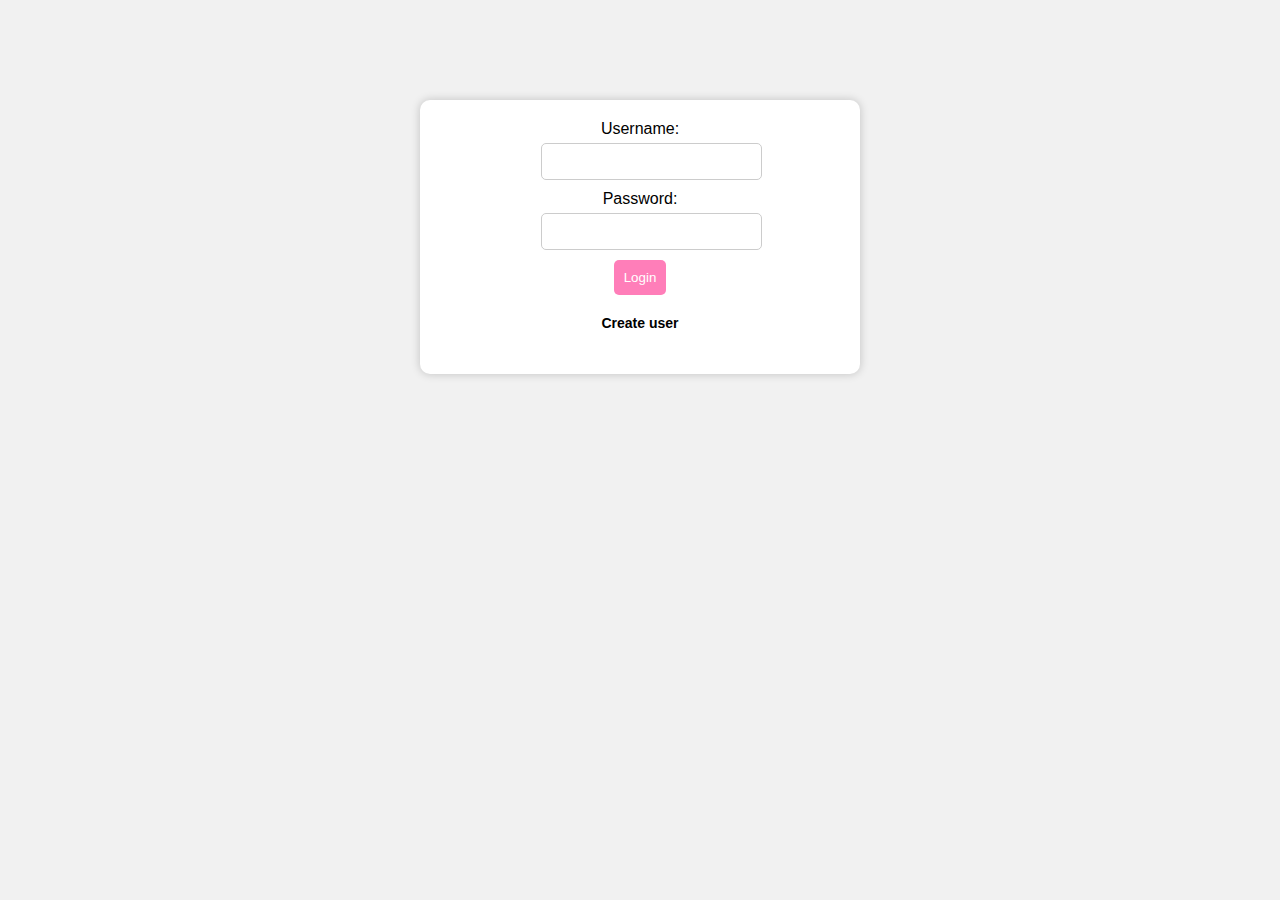
<file: docs/index.html>
<!DOCTYPE html><html lang="en"><head><meta charset="utf-8"><meta http-equiv="X-UA-Compatible" content="IE=edge"><meta name="viewport" content="width=device-width, initial-scale=1.0"><link rel="stylesheet" href="index.801724d3.css"><script src="index.f13b18dd.js" type="module"></script><title>Social Media App</title></head><body> <div id="loginContainer"> <form id="loginForm"> <label for="username">Username:</label> <input type="text" name="username" id="username"> <label for="password">Password:</label> <input type="password" name="password" id="password"> <button>Login</button> </form> <h5>Create user</h5> </div> <div id="createUserContainer"> <form id="createUserForm"> <label for="createUsername">Create username</label> <input type="text" name="username" id="createUsername" required> <label for="createPassword">Create password</label> <input type="password" name="createPassword" id="createPassword" required> <label for="verifyPassword">Verify password</label> <input type="password" name="verifyPassword" id="verifyPassword" required> <label for="selectPicture">Select icon</label> <select name="selectPicture" id="selectPicture"> <option value="animal-bull-bulls-svgrepo-com.svg">Bull</option> <option value="animal-duck-ducks-svgrepo-com.svg">Duck</option> <option value="animal-leao-lion-svgrepo-com.svg">Lion</option> </select> <button>Create user</button> </form> <h5>Login</h5> </div> <div id="homePageContainer"> <div id="userInfoContainer"> <h5 id="displayUsername"></h5> <img id="displayProfilePicture"> <div class="dropdown"> <button class="dropBtn">Options</button> <div id="dropdownMenu" class="dropdownMenu"> <button id="logOutBtn">Log out</button> <button id="deleteAccountBtn">Delete Account</button> </div> </div> </div> <div id="userStatusUpdateContainer"> <form id="userStatusUpdateForm"> <textarea name="userStatusUpdate" id="userStatusUpdate" cols="30" rows="10" required></textarea> <button>Update</button> </form> </div> <div id="listOfAllUsersContainer"> <label for="listOfAllUsers">List of all users:</label> <ul name="listOfAllUsers" id="listOfAllUsers"></ul> </div> <div id="everyStatusUpdateContainer"></div> </div> <div id="profilePageContainer"> <div id="profileInfoContainer"> <h5 id="profileUsername"></h5> <img id="profilePicture"> </div> <div id="profileStatusContainer"></div> <button id="backToHomeBtn">Back to home</button> </div> </body></html>
</file>
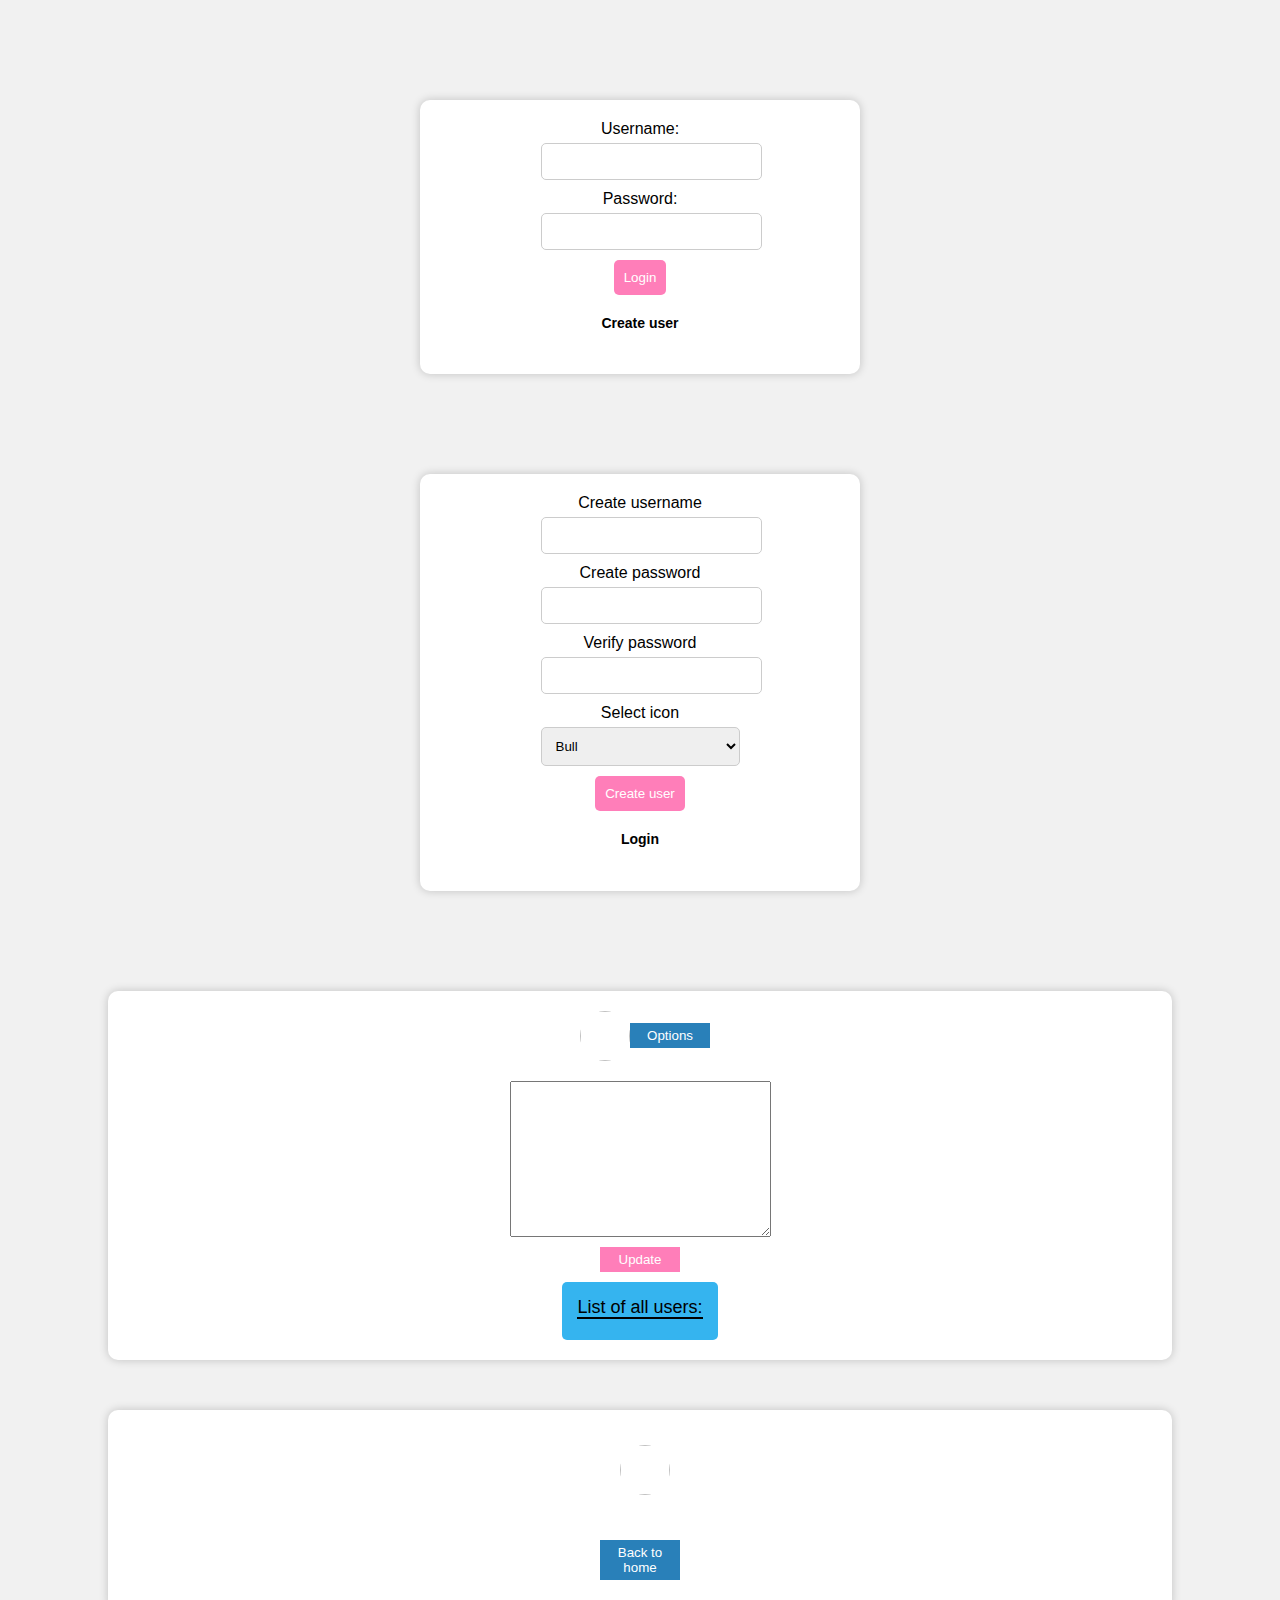
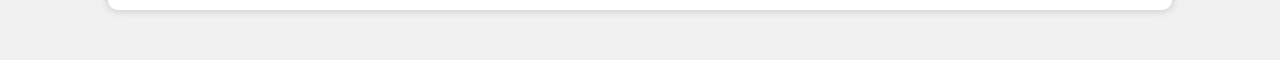
<file: src/index.html>
<!DOCTYPE html>
<html lang="en">

<head>
    <meta charset="UTF-8">
    <meta http-equiv="X-UA-Compatible" content="IE=edge">
    <meta name="viewport" content="width=device-width, initial-scale=1.0">
    <link rel="stylesheet" href="css/styling.css">
    <script src="main.ts" type="module"></script>
    <title>Social Media App</title>
</head>

<body>
    <div id="loginContainer">
        <form action="" id="loginForm">
            <label for="username">Username:</label>
            <input type="text" name="username" id="username">
            <label for="password">Password:</label>
            <input type="password" name="password" id="password">
            <button>Login</button>
        </form>

        <h5>Create user</h5>

    </div>
    <div id="createUserContainer">
        <form action="" id="createUserForm">
            <label for="createUsername">Create username</label>
            <input type="text" name="username" id="createUsername" required>
            <label for="createPassword">Create password</label>
            <input type="password" name="createPassword" id="createPassword" required>
            <label for="verifyPassword">Verify password</label>
            <input type="password" name="verifyPassword" id="verifyPassword" required>
            <label for="selectPicture">Select icon</label>
            <select name="selectPicture" id="selectPicture">
                <option value="animal-bull-bulls-svgrepo-com.svg">Bull</option>
                <option value="animal-duck-ducks-svgrepo-com.svg">Duck</option>
                <option value="animal-leao-lion-svgrepo-com.svg">Lion</option>
            </select>
            <button>Create user</button>
        </form>
        <h5>Login</h5>
    </div>

    <div id="homePageContainer">
        <div id="userInfoContainer">
            <h5 id="displayUsername"></h5>
            <img id="displayProfilePicture">
            <div class="dropdown">
                <button class="dropBtn">Options</button>
                <div id="dropdownMenu" class="dropdownMenu">
                    <button id="logOutBtn">Log out</button>
                    <button id="deleteAccountBtn">Delete Account</button>
                </div>
            </div>
        </div>
        <div id="userStatusUpdateContainer">
            <form action="" id="userStatusUpdateForm">
                <textarea name="userStatusUpdate" id="userStatusUpdate" cols="30" rows="10" required></textarea>
                <button>Update</button>
            </form>
        </div>
        <div id="listOfAllUsersContainer">
            <label for="listOfAllUsers">List of all users:</label>
            <ul name="listOfAllUsers" id="listOfAllUsers"></ul>
        </div>
        <div id="everyStatusUpdateContainer"></div>
    </div>

    <div id="profilePageContainer">
        <div id="profileInfoContainer">
            <h5 id="profileUsername"></h5>
            <img id="profilePicture">
        </div>
        <div id="profileStatusContainer"></div>
        <button id="backToHomeBtn">Back to home</button>
    </div>
</body>

</html>
</file>
<file: docs/index.801724d3.css>
body{background-color:#f1f1f1;margin:0;padding:0;font-family:Arial,sans-serif;font-size:16px}#loginContainer{width:400px;text-align:center;background-color:#fff;border-radius:10px;flex-flow:column;align-items:center;margin:100px auto;padding:20px;display:flex;box-shadow:0 0 10px #0003}#loginForm label{margin-bottom:5px;display:block}#loginForm input{width:100%;border:1px solid #ccc;border-radius:5px;margin-bottom:10px;padding:10px;display:block}#loginForm button{color:#fff;cursor:pointer;background-color:#ff7eb9;border:none;border-radius:5px;padding:10px}#loginForm button:hover{background-color:#ff56a1}#loginForm button:active{background-color:#ff4785}#loginContainer h5{width:-moz-fit-content;width:-moz-fit-content;width:fit-content;margin-top:20px;font-size:14px}#loginContainer h5:hover{cursor:pointer;color:#2980b9;border-bottom:2px solid #000}#createUserContainer{width:400px;text-align:center;background-color:#fff;border-radius:10px;flex-flow:column;align-items:center;margin:100px auto;padding:20px;display:flex;box-shadow:0 0 10px #0003}#createUserForm label{margin-bottom:5px;display:block}#createUserForm input,#createUserForm select{width:100%;border:1px solid #ccc;border-radius:5px;margin-bottom:10px;padding:10px;display:block}#createUserForm button{color:#fff;cursor:pointer;background-color:#ff7eb9;border:none;border-radius:5px;padding:10px}#createUserForm button:hover{background-color:#ff56a1}#createUserForm button:active{background-color:#ff4785}#createUserContainer h5{width:50px;margin-top:20px;font-size:14px}#createUserContainer h5:hover{cursor:pointer;color:#2980b9;border-bottom:2px solid #000}#homePageContainer{width:80%;text-align:center;background-color:#fff;border-radius:10px;flex-flow:column;align-items:center;margin:50px auto;padding:20px;display:flex;box-shadow:0 0 10px #0003}#userInfoContainer{justify-content:space-between;align-items:center;margin-bottom:20px;display:flex}#userInfoContainer h5{margin:0;font-size:24px}#userInfoContainer img{width:50px;height:50px;border-radius:50%;margin-left:10px}.dropBtn{color:#fff;width:80px;cursor:pointer;background-color:#2980b9;border:none;padding:5px}.dropdown{display:inline-block;position:relative}.dropdownMenu{min-width:50px;z-index:1;background-color:#f1f1f1;display:none;position:absolute;box-shadow:0 8px 16px #0003}.dropdownMenu button{cursor:pointer;padding:12px 16px;text-decoration:none;list-style:none;display:block}.dropdownMenu button:hover{background-color:#ddd}.dropdown:hover .dropdownMenu{display:block}.dropdown:hover .dropBtn{background-color:#ff56a1}#userStatusUpdateForm{flex-flow:column;align-items:center;display:flex}#userStatusUpdateForm button{width:80px;color:#fff;width:80px;cursor:pointer;background-color:#ff7eb9;border:none;margin:10px;padding:5px}#userStatusUpdateForm button:hover{background-color:#ff4785}#listOfAllUsersContainer{background-color:#35b4ef;border-radius:5px;padding:15px}#listOfAllUsersContainer label{border-bottom:2px solid #000;font-size:large}#listOfAllUsers{flex-flow:column wrap;align-items:center;margin:7.5px 0 0;padding:0;list-style-type:none;display:flex}#listOfAllUsers li:hover{cursor:pointer;color:#fff;width:-moz-fit-content;width:-moz-fit-content;width:fit-content;background-color:#2980b9;border-bottom:2px solid #000}#everyStatusUpdateContainer{width:80%}#postContainer{border-bottom:2px solid #000}#profilePageContainer{width:80%;text-align:center;background-color:#fff;border-radius:10px;flex-flow:column;align-items:center;margin:50px auto;padding:20px;display:flex;box-shadow:0 0 10px #0003}#profileInfoContainer{flex-flow:row;justify-content:space-between;align-items:center;margin-bottom:20px;display:flex}#profileUsername{font-size:24px}#profilePicture{width:50px;height:50px;border-radius:50%;margin-left:10px}#profileStatusContainer{width:80%}#containerForTheProfilePost{border-bottom:2px solid #000;margin:10px;padding-bottom:10px}#containerForTheProfilePost button{width:80px;color:#fff;width:80px;cursor:pointer;background-color:#ff7e7e;border:none;margin:10px;padding:5px}#containerForTheProfilePost button:hover{background-color:red}#backToHomeBtn{width:80px;color:#fff;width:80px;cursor:pointer;background-color:#2980b9;border:none;margin:10px;padding:5px}img{width:50px}
/*# sourceMappingURL=index.801724d3.css.map */
</file>
<file: src/css/styling.css>
body {
    background-color: #f1f1f1;
    margin: 0;
    padding: 0;
    font-family: Arial, sans-serif;
    font-size: 16px;
}

/* Login Container */
#loginContainer {
    background-color: #ffffff;
    width: 400px;
    margin: 100px auto;
    border-radius: 10px;
    box-shadow: 0px 0px 10px rgba(0, 0, 0, 0.2);
    padding: 20px;
    text-align: center;
    display: flex;
    flex-flow: column nowrap;
    align-items: center;
}

#loginForm label {
    display: block;
    margin-bottom: 5px;
}

#loginForm input {
    display: block;
    width: 100%;
    margin-bottom: 10px;
    padding: 10px;
    border-radius: 5px;
    border: 1px solid #cccccc;
}

#loginForm button {
    background-color: #ff7eb9;
    color: #ffffff;
    border: none;
    border-radius: 5px;
    padding: 10px;
    cursor: pointer;
}

#loginForm button:hover {
    background-color: #ff56a1;
}

#loginForm button:active {
    background-color: #ff4785;
}

#loginContainer h5 {
    margin-top: 20px;
    font-size: 14px;
    width: fit-content;
}
#loginContainer h5:hover{
    cursor: pointer;
    color: #2980b9;;
    border-bottom: black solid 2px;
}

/* 




Create User Container 






*/
#createUserContainer {
    background-color: #ffffff;
    width: 400px;
    margin: 100px auto;
    border-radius: 10px;
    box-shadow: 0px 0px 10px rgba(0, 0, 0, 0.2);
    padding: 20px;
    text-align: center;
    display: flex;
    flex-flow: column nowrap;
    align-items: center;

}

#createUserForm label {
    display: block;
    margin-bottom: 5px;
}

#createUserForm input,
#createUserForm select {
    display: block;
    width: 100%;
    margin-bottom: 10px;
    padding: 10px;
    border-radius: 5px;
    border: 1px solid #cccccc;
}

#createUserForm button {
    background-color: #ff7eb9;
    color: #ffffff;
    border: none;
    border-radius: 5px;
    padding: 10px;
    cursor: pointer;
}

#createUserForm button:hover {
    background-color: #ff56a1;
}

#createUserForm button:active {
    background-color: #ff4785;
}

#createUserContainer h5 {
    margin-top: 20px;
    font-size: 14px;
    width: 50px;
}
#createUserContainer h5:hover{
    cursor: pointer;
    color: #2980b9;;
    border-bottom: black solid 2px;
}

/* 



Home Page Container 




*/
#homePageContainer {
    background-color: #ffffff;
    width: 80%;
    margin: 50px auto;
    border-radius: 10px;
    box-shadow: 0px 0px 10px rgba(0, 0, 0, 0.2);
    padding: 20px;
    text-align: center;
    display: flex;
    flex-flow: column nowrap;
    align-items: center;
}

#userInfoContainer {
    display: flex;
    align-items: center;
    justify-content: space-between;
    margin-bottom: 20px;
}

#userInfoContainer h5 {
    margin: 0;
    font-size: 24px;
}

#userInfoContainer img {
    width: 50px;
    height: 50px;
    border-radius: 50%;
    margin-left: 10px;
}
.dropBtn {
    background-color: #2980b9;
    color: white;
    padding: 5px;
    width: 80px;
    border: none;
    cursor: pointer;
}

/* .dropBtn:hover,
.dropBtn:focus {
    background-color: #2980b9;
} */
.dropdown {
    position: relative;
    display: inline-block;
}

.dropdownMenu {
    display: none;
    position: absolute;
    background-color: #f1f1f1;
    min-width: 50px;
    box-shadow: 0px 8px 16px 0px rgba(0, 0, 0, 0.2);
    z-index: 1;
}

.dropdownMenu button {
    list-style: none;
    padding: 12px 16px;
    text-decoration: none;
    cursor: pointer;
    display: block;
}

.dropdownMenu button:hover {
    background-color: #ddd;
}

.dropdown:hover .dropdownMenu {
    display: block;
}

.dropdown:hover .dropBtn {
    background-color: #ff56a1
}

#userStatusUpdateForm{
    display: flex;
    flex-flow: column nowrap;
    align-items: center;
}
#userStatusUpdateForm button{
    margin: 10px;
    width: 80px;
    background-color: #ff7eb9;
    color: white;
    padding: 5px;
    width: 80px;
    border: none;
    cursor: pointer;
}
#userStatusUpdateForm button:hover{
    background-color: #ff4785;
}
#listOfAllUsersContainer{
    background-color: #35b4ef;
    padding: 15px;
    border-radius: 5px;
}
#listOfAllUsersContainer label{
    font-size: large;
    border-bottom: 2px solid black;
}
#listOfAllUsers{
    
    list-style-type: none ;
    padding: 0;
    margin: 0;
    margin-top: 7.5px;
    display: flex;
    flex-flow: column wrap;
    align-items: center;
}
#listOfAllUsers li:hover{
    cursor: pointer;
    color: #ffffff;
    width: fit-content;
    background-color: #2980b9;
    border-bottom: 2px solid black;
}
#everyStatusUpdateContainer{
    width: 80%;
}
#postContainer{
    /* border-top: 2px solid black; */
    border-bottom: 2px solid black;
}


/* 




Profile page




*/

#profilePageContainer{
    background-color: #ffffff;
    width: 80%;
    margin: 50px auto;
    border-radius: 10px;
    box-shadow: 0px 0px 10px rgba(0, 0, 0, 0.2);
    padding: 20px;
    text-align: center;
    display: flex;
    flex-flow: column nowrap;
    align-items: center;
}

#profileInfoContainer{
    display: flex;
    flex-flow: row nowrap;
    align-items: center;
    justify-content: space-between;
    margin-bottom: 20px;
}

#profileUsername{
    font-size: 24px;
}

#profilePicture{
    width: 50px;
    height: 50px;
    border-radius: 50%;
    margin-left: 10px;
}

#profileStatusContainer{
    width: 80%;
}

#containerForTheProfilePost{
    padding-bottom: 10px;
    border-bottom: 2px solid black;
    margin: 10px;
}
#containerForTheProfilePost button{
    margin: 10px;
    width: 80px;
    background-color: #ff7e7e;
    color: white;
    padding: 5px;
    width: 80px;
    border: none;
    cursor: pointer;   
}
#containerForTheProfilePost button:hover{
    background-color: #ff0000;
}

#backToHomeBtn{
    margin: 10px;
    width: 80px;
    background-color: #2980b9;
    color: white;
    padding: 5px;
    width: 80px;
    border: none;
    cursor: pointer;  
}

img {
    width: 50px;
}
</file>
